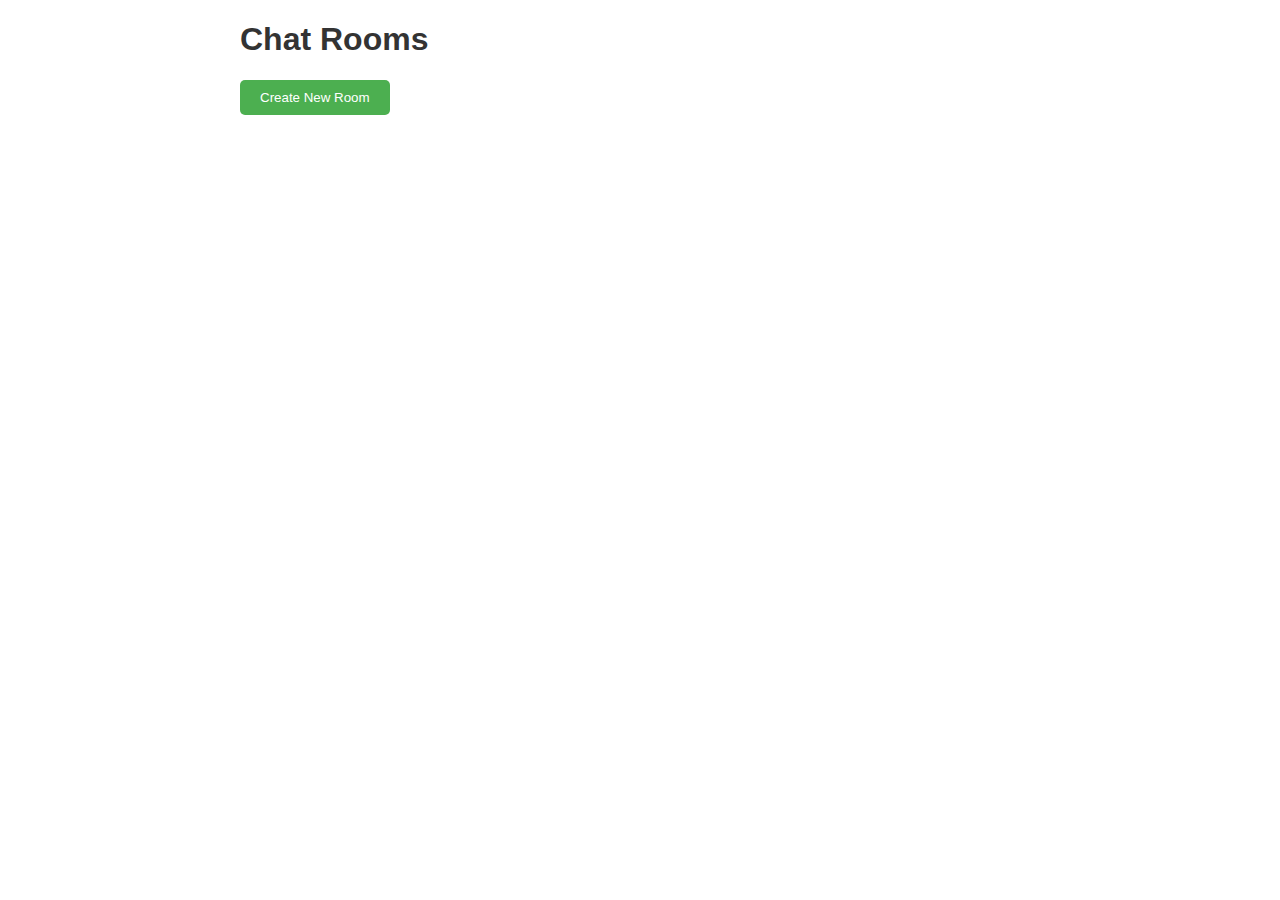
<file: src/main/webapp/WEB-INF/index.html>
<!DOCTYPE html>
<html lang="en">
<head>
    <meta charset="UTF-8">
    <meta name="viewport" content="width=device-width, initial-scale=1.0">
    <title>Chat App</title>
    <link rel="stylesheet" type="text/css" href="index.css">
    <script src="index.js" defer></script>
</head>
<body>
<h1>Chat Rooms</h1>
<ul id="chat-rooms"></ul>
<button id="create-room-btn">Create New Room</button>
</body>
</html>
</file>
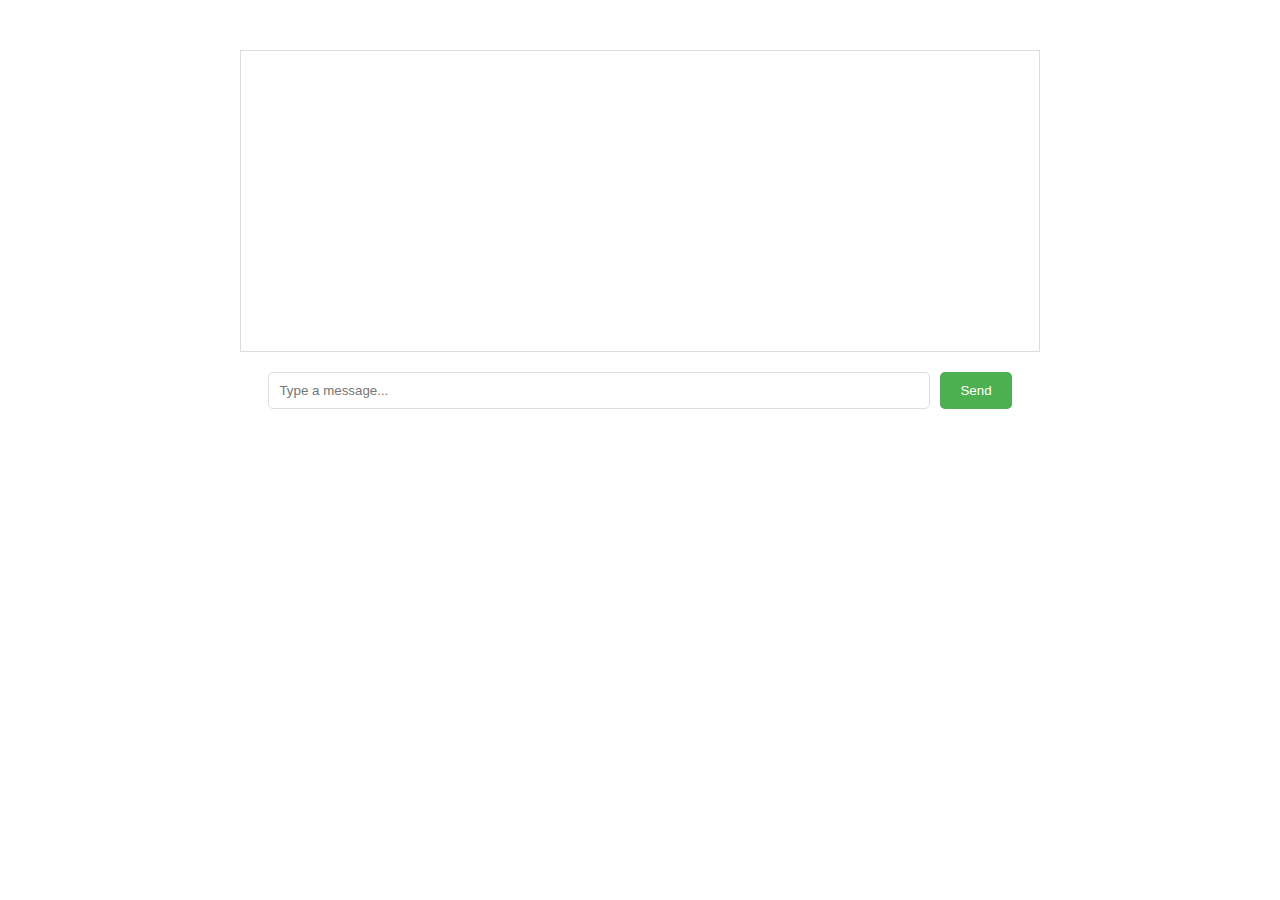
<file: src/main/webapp/WEB-INF/chatroom.html>
<!DOCTYPE html>
<html lang="en">
<head>
    <title>Chat Room</title>
    <link rel="stylesheet" type="text/css" href="chatroom.css">
</head>
<body>
<h1 id="room-name"></h1>
<ul id="messages"></ul>
<form id="message-form">
    <input type="text" id="message-input" placeholder="Type a message..." />
    <button type="submit">Send</button>
</form>

<script src="chatroom.js"></script>
</body>
</html>
</file>
<file: src/main/webapp/WEB-INF/index.css>
:root {
    --primary-color: #4CAF50;
    --text-color: #333;
}

body {
    font-family: Arial, sans-serif;
    max-width: 800px;
    margin: 0 auto;
    color: var(--text-color);
}

ul {
    list-style: none;
    padding: 0;
}

li {
    margin-bottom: 10px;
}

button {
    background-color: var(--primary-color);
    color: white;
    padding: 10px 20px;
    border: none;
    border-radius: 5px;
    cursor: pointer;
}

button:hover {
    background-color: #3e8e41;
}
</file>
<file: src/main/webapp/WEB-INF/chatroom.css>
body {
    font-family: Arial, sans-serif;
    max-width: 800px;
    margin: 0 auto;
}

h1 {
    text-align: center;
    margin-top: 50px;
}

ul {
    list-style: none;
    padding: 0;
    height: 300px;
    overflow-y: scroll;
    border: 1px solid #ddd;
    margin-bottom: 20px;
}

li {
    margin-bottom: 10px;
}

form {
    display: flex;
    justify-content: center;
}

input[type="text"] {
    width: 80%;
    padding: 10px;
    border: 1px solid #ddd;
    border-radius: 5px;
}

button {
    background-color: #4CAF50;
    color: white;
    padding: 10px 20px;
    border: none;
    border-radius: 5px;
    cursor: pointer;
    margin-left: 10px;
}

button:hover {
    background-color: #3e8e41;
}
</file>
